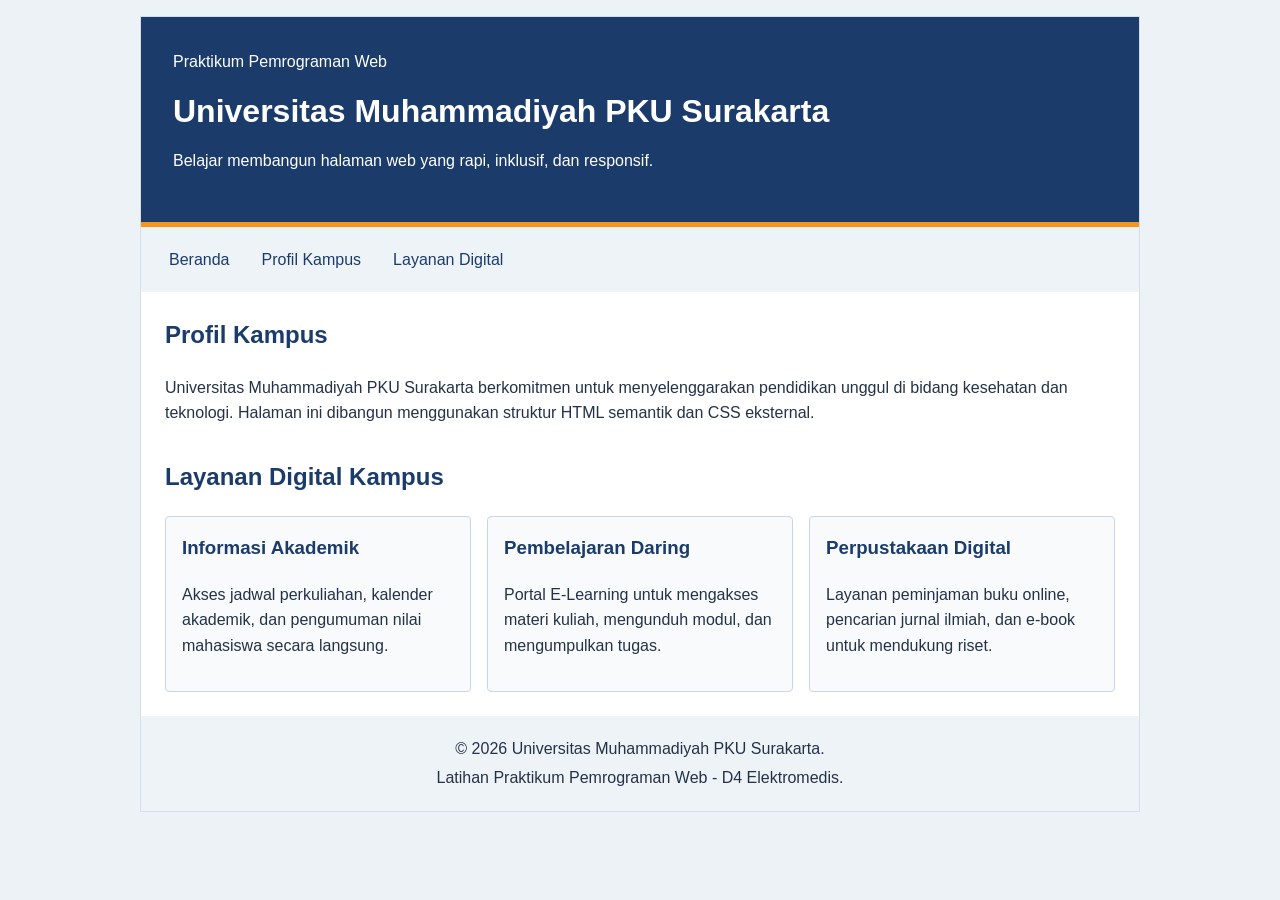
<file: Belajar_CSS/index.html>
<!DOCTYPE html>
<html lang="id">
<head>
  <meta charset="UTF-8">
  <meta name="viewport" content="width=device-width, initial-scale=1.0">
  <title>Profil Kampus | Universitas Muhammadiyah PKU Surakarta</title>
  <!-- Menghubungkan ke file CSS eksternal -->
  <link rel="stylesheet" href="style.css">
</head>
<body>

  <!-- Tautan untuk aksesibilitas navigasi keyboard -->
  <a class="lewati" href="#konten">Lewati ke konten</a>

  <div class="halaman">
    <!-- 1. Header (Identitas Kampus) -->
    <header class="header" id="beranda">
      <p class="identitas">Praktikum Pemrograman Web</p>
      <h1>Universitas Muhammadiyah PKU Surakarta</h1>
      <p>Belajar membangun halaman web yang rapi, inklusif, dan responsif.</p>
    </header>

    <!-- 2. Navigasi (Minimal 3 Tautan) -->
    <nav class="menu" aria-label="Navigasi Utama">
      <a href="#beranda">Beranda</a>
      <a href="#profil">Profil Kampus</a>
      <a href="#layanan">Layanan Digital</a>
    </nav>

    <!-- Konten Utama -->
    <main id="konten" tabindex="-1">
      
      <!-- Section Profil -->
      <section id="profil" class="panel">
        <h2>Profil Kampus</h2>
        <p>
          Universitas Muhammadiyah PKU Surakarta berkomitmen untuk menyelenggarakan 
          pendidikan unggul di bidang kesehatan dan teknologi. Halaman ini dibangun menggunakan 
          struktur HTML semantik dan CSS eksternal.
        </p>
      </section>

      <!-- Section Layanan (3 Kartu Informasi) -->
      <section id="layanan" class="panel">
        <h2>Layanan Digital Kampus</h2>
        
        <div class="kartu-grid">
          <!-- Kartu 1 -->
          <article class="kartu">
            <h3>Informasi Akademik</h3>
            <p>Akses jadwal perkuliahan, kalender akademik, dan pengumuman nilai mahasiswa secara langsung.</p>
          </article>

          <!-- Kartu 2 -->
          <article class="kartu">
            <h3>Pembelajaran Daring</h3>
            <p>Portal E-Learning untuk mengakses materi kuliah, mengunduh modul, dan mengumpulkan tugas.</p>
          </article>

          <!-- Kartu 3 -->
          <article class="kartu">
            <h3>Perpustakaan Digital</h3>
            <p>Layanan peminjaman buku online, pencarian jurnal ilmiah, dan e-book untuk mendukung riset.</p>
          </article>
        </div>
      </section>

    </main>

    <!-- 3. Footer -->
    <footer class="footer">
      <p>&copy; 2026 Universitas Muhammadiyah PKU Surakarta.</p>
      <p>Latihan Praktikum Pemrograman Web - D4 Elektromedis.</p>
    </footer>
  </div>

</body>
</html>
</file>
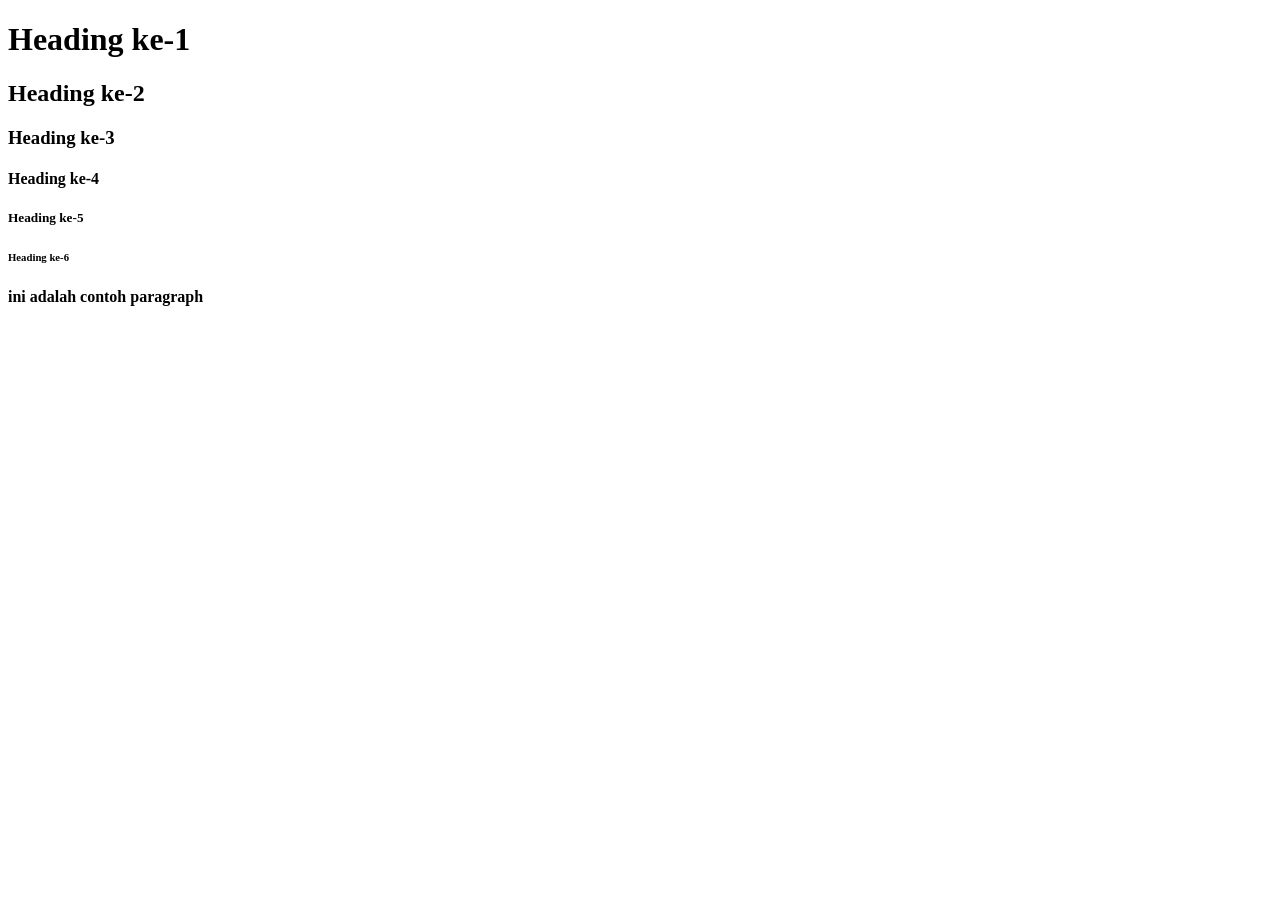
<file: prak1.html>
<!doctype html>
<html lang="en">
<head>
<meta charset="UTF-8">
<title> Belajar Membuat Heading dan Paragraph</title>
</head>
<body>
<h1>Heading ke-1</h1>
<h2>Heading ke-2</h2>
<h3>Heading ke-3</h3>
<h4>Heading ke-4</h4>
<h5>Heading ke-5</h5>
<h6>Heading ke-6</h6>
<p> <strong>ini adalah contoh paragraph</strong></p>
</body>
</body>
</html>
</file>
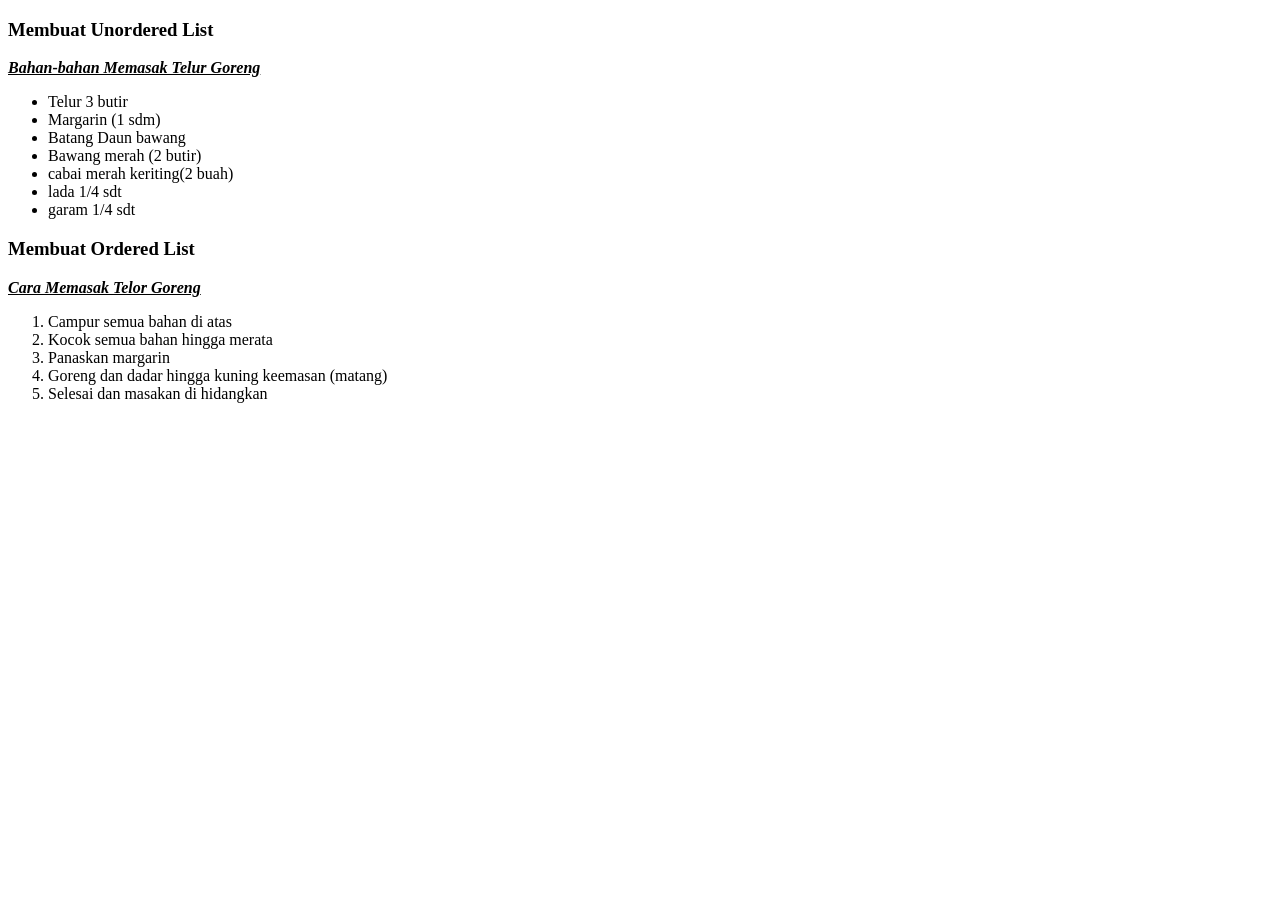
<file: prak2.html>
<!doctype html>
<html>
<head>
<title>List</title>
</head>
<body>
<h3>Membuat Unordered List</h3>
<strong><i><u>Bahan-bahan Memasak Telur Goreng</u></i></strong>
<ul>
<li>Telur 3 butir</li>
<li>Margarin (1 sdm)</li>
<li>Batang Daun bawang</li>
<li>Bawang merah (2 butir)</li>
<li>cabai merah keriting(2 buah)</li>
<li>lada 1/4 sdt</li>
<li>garam 1/4 sdt</li>
</ul>
<h3>Membuat Ordered List</h3>
<strong><i><u>Cara Memasak Telor Goreng</u></i></strong>
<ol>
<li>Campur semua bahan di atas</li>
<li>Kocok semua bahan hingga merata</li>
<li>Panaskan margarin</li>
<li>Goreng dan dadar hingga kuning keemasan (matang)</li>
<li>Selesai dan masakan di hidangkan</li>
</ol>
</body>
</html>
</file>
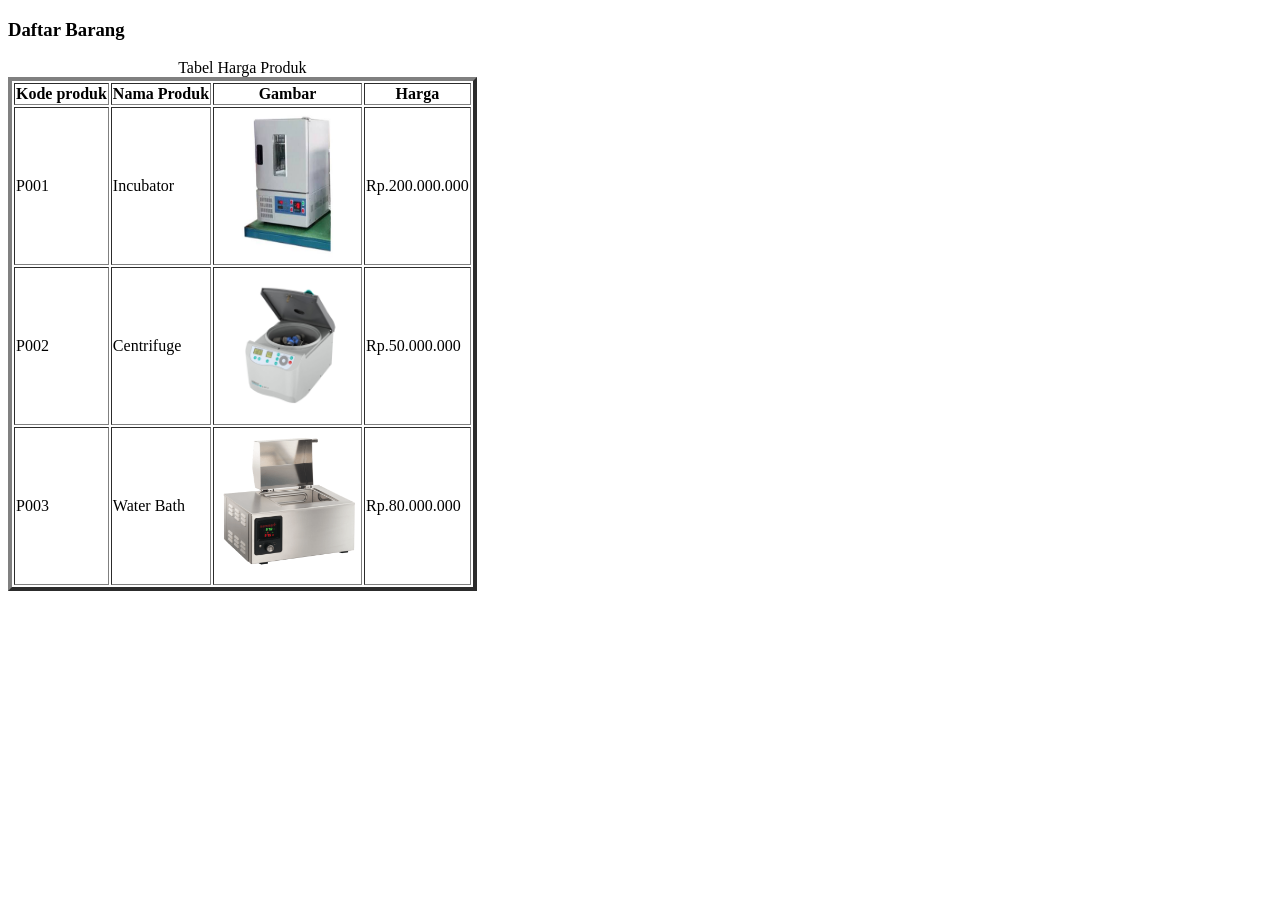
<file: prak3.html>
<!doctype html>
<html>
    <head>
        <title>Image & Table</Title>
    <body>
        <h3>Daftar Barang</h3>
    <table border="4">
        <caption>Tabel Harga Produk</caption>
        <tr>
            <th>Kode produk</th>
            <th>Nama Produk</th>
            <th>Gambar</th>
            <th>Harga</th>
        </tr>
        <tr>
            <td>P001</td>
            <td>Incubator</td>
            <td><img src="incubator.jpg" width="145" height="150"></td>
            <td>Rp.200.000.000</td>
        <tr>
            <td>P002</td>
            <td>Centrifuge</td>
            <td><img src="centrifuge.jpg" width="145" height="150"></td>
            <td>Rp.50.000.000</td>
        <tr>
            <td>P003</td>
            <td>Water Bath</td>
            <td><img src="waterbath.png" width="145" height="150"></td>
            <td>Rp.80.000.000</td>      
        </tr>
    </table>
    </body>
    </html>
</file>
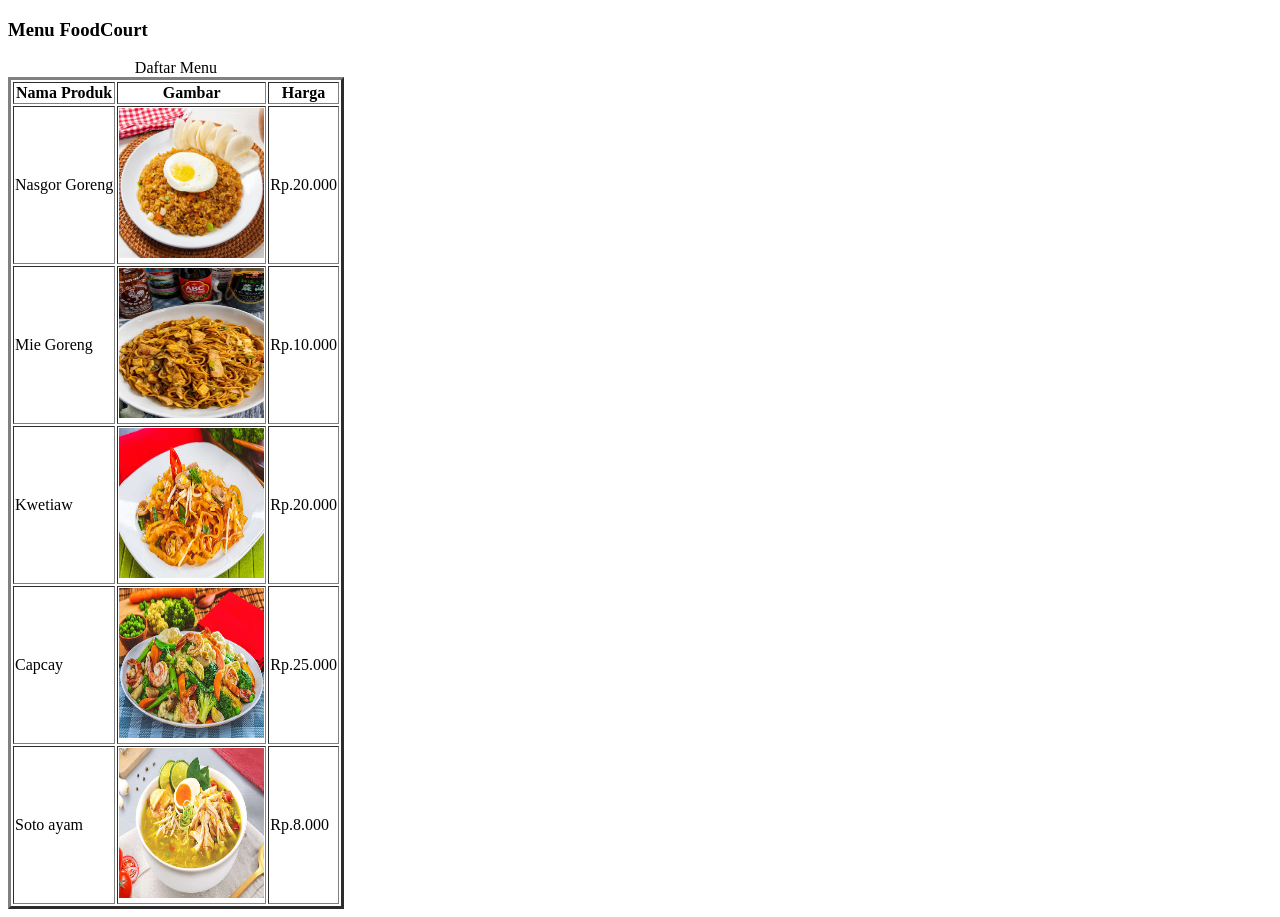
<file: Tugas Praktikum 2.html>
<!doctype html>
<html>
    <head>
        <title>Image & Table</Title>
    <body>
        <h3>Menu FoodCourt</h3>
    <table border="3">
        <caption>Daftar Menu</caption>
        <tr>
            <th>Nama Produk</th>
            <th>Gambar</th>
            <th>Harga</th>
        </tr>
        <tr>
            <td>Nasgor Goreng</td>
            <td><img src="nasgor.jpg" width="145" height="150"></td>
            <td>Rp.20.000</td>
        <tr>
            <td>Mie Goreng</td>
            <td><img src="miegoreng.jpg" width="145" height="150"></td>
            <td>Rp.10.000</td>
        <tr>
            <td>Kwetiaw</td>
            <td><img src="kwetiau.jpg" width="145" height="150"></td>
            <td>Rp.20.000</td>      
        <tr>
            <td>Capcay</td>
            <td><img src="capcat.jpg" width="145" height="150"></td>
            <td>Rp.25.000</td>    
        <tr>
            <td>Soto ayam</td>
            <td><img src="sotoayam.jpg" width="145" height="150"></td>
            <td>Rp.8.000</td>        
        </tr>
    </table>
    </body>
    </html>
</file>
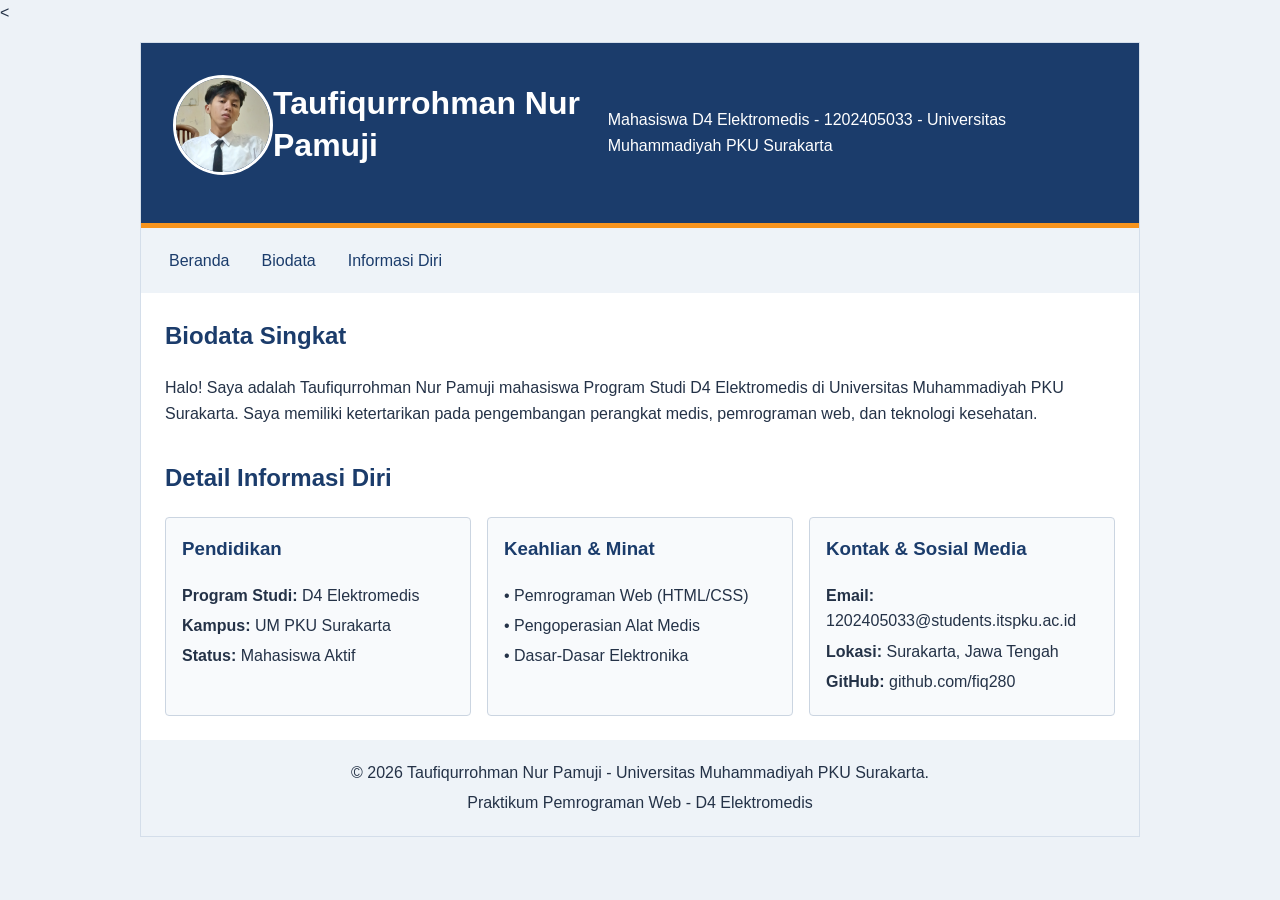
<file: Belajar_CSS/Data diri.html>
<!DOCTYPE html>
<html lang="id">
<head>
  <
  <meta charset="UTF-8">
  <meta name="viewport" content="width=device-width, initial-scale=1.0">
  <title>Data Diri & Portofolio | nama lengkap</title>
  <!-- Menghubungkan ke file CSS eksternal -->
  <link rel="stylesheet" href="style1.css">
</head>
<body>

  <!-- Tautan untuk aksesibilitas navigasi keyboard -->
  <a class="lewati" href="#konten">Lewati ke konten</a>

  <div class="halaman">
    <!-- 1. Header (Identitas Diri) -->
    <header class="header" id="beranda">
      <img src="foto_gweh.jpg" alt="Foto Profil" class="foto-profil">
      <h1>Taufiqurrohman Nur Pamuji</h1>
      <p>Mahasiswa D4 Elektromedis - 1202405033 - Universitas Muhammadiyah PKU Surakarta</p>
    </header>

    <!-- 2. Navigasi (3 Tautan Navigasi) -->
    <nav class="menu" aria-label="Navigasi Utama">
      <a href="#beranda">Beranda</a>
      <a href="#profil">Biodata</a>
      <a href="#informasi">Informasi Diri</a>
    </nav>

    <!-- Konten Utama -->
    <main id="konten" tabindex="-1">
      
      <!-- Section Biodata -->
      <section id="profil" class="panel">
        <h2>Biodata Singkat</h2>
        <p>
          Halo! Saya adalah Taufiqurrohman Nur Pamuji mahasiswa Program Studi D4 Elektromedis di Universitas Muhammadiyah PKU Surakarta. 
          Saya memiliki ketertarikan pada pengembangan perangkat medis, pemrograman web, dan teknologi kesehatan.
        </p>
      </section>

      <!-- Section Informasi Diri (3 Kartu Informasi) -->
      <section id="informasi" class="panel">
        <h2>Detail Informasi Diri</h2>
        
        <div class="kartu-grid">
          <!-- Kartu 1 -->
          <article class="kartu">
            <h3>Pendidikan</h3>
            <p><strong>Program Studi:</strong> D4 Elektromedis</p>
            <p><strong>Kampus:</strong> UM PKU Surakarta</p>
            <p><strong>Status:</strong> Mahasiswa Aktif</p>
          </article>

          <!-- Kartu 2 -->
          <article class="kartu">
            <h3>Keahlian & Minat</h3>
            <p>• Pemrograman Web (HTML/CSS)</p>
            <p>• Pengoperasian Alat Medis</p>
            <p>• Dasar-Dasar Elektronika</p>
          </article>

          <!-- Kartu 3 -->
          <article class="kartu">
            <h3>Kontak & Sosial Media</h3>
            <p><strong>Email:</strong> 1202405033@students.itspku.ac.id</p>
            <p><strong>Lokasi:</strong> Surakarta, Jawa Tengah</p>
            <p><strong>GitHub:</strong> github.com/fiq280</p>
          </article>
        </div>
      </section>

    </main>

    <!-- 3. Footer -->
    <footer class="footer">
      <p>&copy; 2026 Taufiqurrohman Nur Pamuji - Universitas Muhammadiyah PKU Surakarta.</p>
      <p>Praktikum Pemrograman Web - D4 Elektromedis</p>
    </footer>
  </div>

</body>
</html>
</file>
<file: Belajar_CSS/style.css>
/* 1. Global & Reset Box Model */
* {
  box-sizing: border-box;
}

html {
  scroll-padding-top: 1rem;
}

body {
  margin: 0;
  font-family: Arial, sans-serif;
  line-height: 1.6;
  color: #243247;
  background-color: #edf2f7;
}

/* 2. Container Utama */
.halaman {
  width: min(100% - 2rem, 1000px);
  margin: 1rem auto;
  background: #ffffff;
  border: 1px solid #d4deea;
}

/* 3. Header */
.header {
  padding: 2rem;
  color: #ffffff;
  background: #1b3c6b;
  border-bottom: 5px solid #f7941d;
}

.identitas {
  margin-top: 0;
}

h1 {
  margin: 0 0 1rem;
  font-size: 2rem;
  line-height: 1.3;
}

h2, h3 {
  margin-top: 0;
  color: #1b3c6b;
}

/* 4. Navigasi (Flexbox) */
.menu {
  display: flex;
  flex-wrap: wrap;
  gap: 0.5rem;
  padding: 0.75rem 1rem;
  background: #eef3f8;
}

.menu a {
  padding: 0.5rem 0.75rem;
  color: #1b3c6b;
  text-decoration: none;
  border-radius: 0.25rem;
}

.menu a:hover {
  color: #ffffff;
  background: #1b3c6b;
}

/* Aksesibilitas Fokus Keyboard */
a:focus-visible {
  outline: 3px solid #1b3c6b;
  outline-offset: 3px;
}

/* 5. Konten Utama & Layout Grid Kartu */
main {
  padding: 1.5rem;
}

.panel + .panel {
  margin-top: 2rem;
}

.kartu-grid {
  display: grid;
  grid-template-columns: repeat(3, minmax(0, 1fr)); /* 3 Kolom di layar desktop */
  gap: 1rem;
}

.kartu {
  padding: 1rem;
  border: 1px solid #cbd5e1;
  background: #f8fafc;
  border-radius: 0.25rem;
}

/* 6. Footer */
.footer {
  padding: 1rem;
  text-align: center;
  background: #eef3f8;
}

.footer p {
  margin: 0.25rem 0;
}

/* Aksesibilitas Tautan 'Lewati ke konten' */
.lewati {
  position: absolute;
  left: -10000px;
}

.lewati:focus {
  left: 1rem;
  top: 1rem;
  padding: 0.75rem;
  background: #ffffff;
  color: #1b3c6b;
  z-index: 10;
}

/* 7. Responsif Tampilan Ponsel / Layar Kecil (Media Query) */
@media (max-width: 600px) {
  .header {
    padding: 1.25rem;
  }

  h1 {
    font-size: 1.5rem;
  }

  main {
    padding: 1rem;
  }

  .kartu-grid {
    grid-template-columns: 1fr; /* Menjadi 1 kolom di layar ponsel */
  }
}
</file>
<file: Belajar_CSS/style1.css>
* {
  box-sizing: border-box;
}

html {
  scroll-padding-top: 1rem;
}

body {
  margin: 0;
  font-family: Arial, sans-serif;
  line-height: 1.6;
  color: #243247;
  background-color: #edf2f7;
}


.halaman {
  width: min(100% - 2rem, 1000px);
  margin: 1rem auto;
  background: #ffffff;
  border: 1px solid #d4deea;
}

.header {
  padding: 2rem;
  color: #ffffff;
  background: #1b3c6b;
  border-bottom: 5px solid #f7941d; 

  display: flex;
  align-items: center;  
}

.foto-profil {
  width: 100px;          
  height: 100px;          
  object-fit: cover;      
  border-radius: 50%;     
  border: 3px solid #ffffff; 
  display: block;         
  margin-bottom: 1rem;    
  flex-shrink: 0;
}


.identitas {
  margin-top: 0;
}

h1 {
  margin: 0 0 1rem;
  font-size: 2rem;
  line-height: 1.3;
}

h2, h3 {
  margin-top: 0;
  color: #1b3c6b;
}


.menu {
  display: flex;
  flex-wrap: wrap;
  gap: 0.5rem;
  padding: 0.75rem 1rem;
  background: #eef3f8;
}

.menu a {
  padding: 0.5rem 0.75rem;
  color: #1b3c6b;
  text-decoration: none;
  border-radius: 0.25rem;
}

.menu a:hover {
  color: #ffffff;
  background: #1b3c6b;
}


a:focus-visible {
  outline: 3px solid #1b3c6b;
  outline-offset: 3px;
}


main {
  padding: 1.5rem;
}

.panel + .panel {
  margin-top: 2rem;
}

.kartu-grid {
  display: grid;
  grid-template-columns: repeat(3, minmax(0, 1fr)); /* 3 Kolom di layar desktop */
  gap: 1rem;
}

.kartu {
  padding: 1rem;
  border: 1px solid #cbd5e1;
  background: #f8fafc;
  border-radius: 0.25rem;
}

.kartu p {
  margin: 0.3rem 0;
}

/* 6. Footer */
.footer {
  padding: 1rem;
  text-align: center;
  background: #eef3f8;
}

.footer p {
  margin: 0.25rem 0;
}


.lewati {
  position: absolute;
  left: -10000px;
}

.lewati:focus {
  left: 1rem;
  top: 1rem;
  padding: 0.75rem;
  background: #ffffff;
  color: #1b3c6b;
  z-index: 10;
}


@media (max-width: 600px) {
  .header {
    padding: 1.25rem;
  }

  h1 {
    font-size: 1.5rem;
  }

  main {
    padding: 1rem;
  }

  .kartu-grid {
    grid-template-columns: 1fr; 
  }
}
</file>
